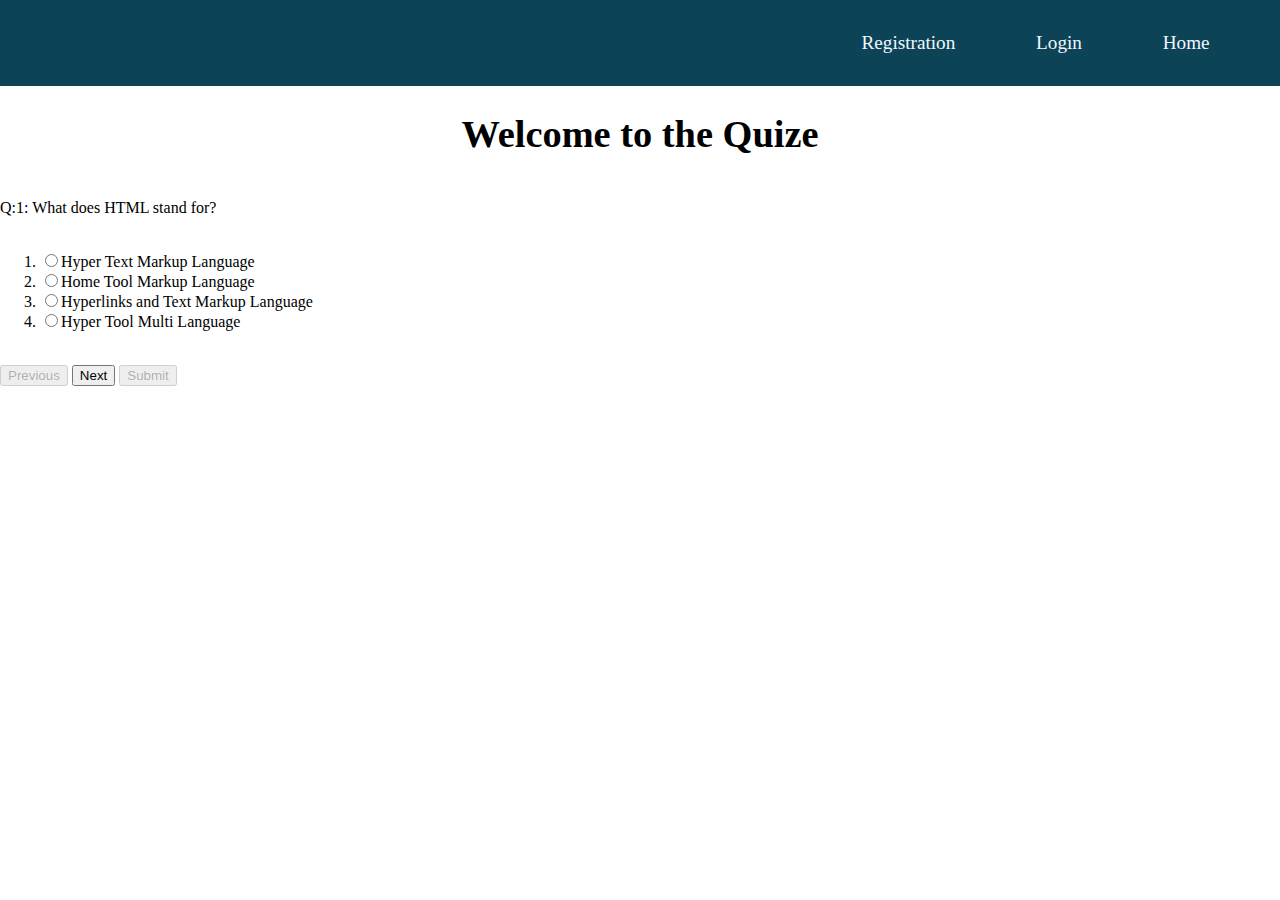
<file: Demo2/home.html>
<!DOCTYPE html>
<html lang="en">

<head>
    <meta charset="UTF-8">
    <meta name="viewport" content="width=device-width, initial-scale=1.0">
    <title>Document</title>
    <link rel="stylesheet" href="style.css">
</head>

<body onload="home()">
    <nav id="navbar">
        <a href="/registration.html">Registration</a>
        <a href="/login.html">Login</a>
        <a href="/home.html">Home</a>
    </nav>
    <h1 id="welcome_quize">Welcome to the Quize</h1>
    <div id="quize">
        <div id="timer">
        </div>
        <br>
        <div id="question">
        </div>
        <br>
        <div id="options">
            <ol id="quizelist"></ol>
        </div><br>
        <button id="previous" disable>Previous</button>
        <button id="next">Next</button>
        <button id="submit_btn">Submit</button>
    </div>
    <div id="quize_result" style="display:none">
        <h1>Quize Result</h1>
        <div id="result" style="display:none"></div>
    </div>

    <script src="index.js"></script>

</body>

</html>
</file>
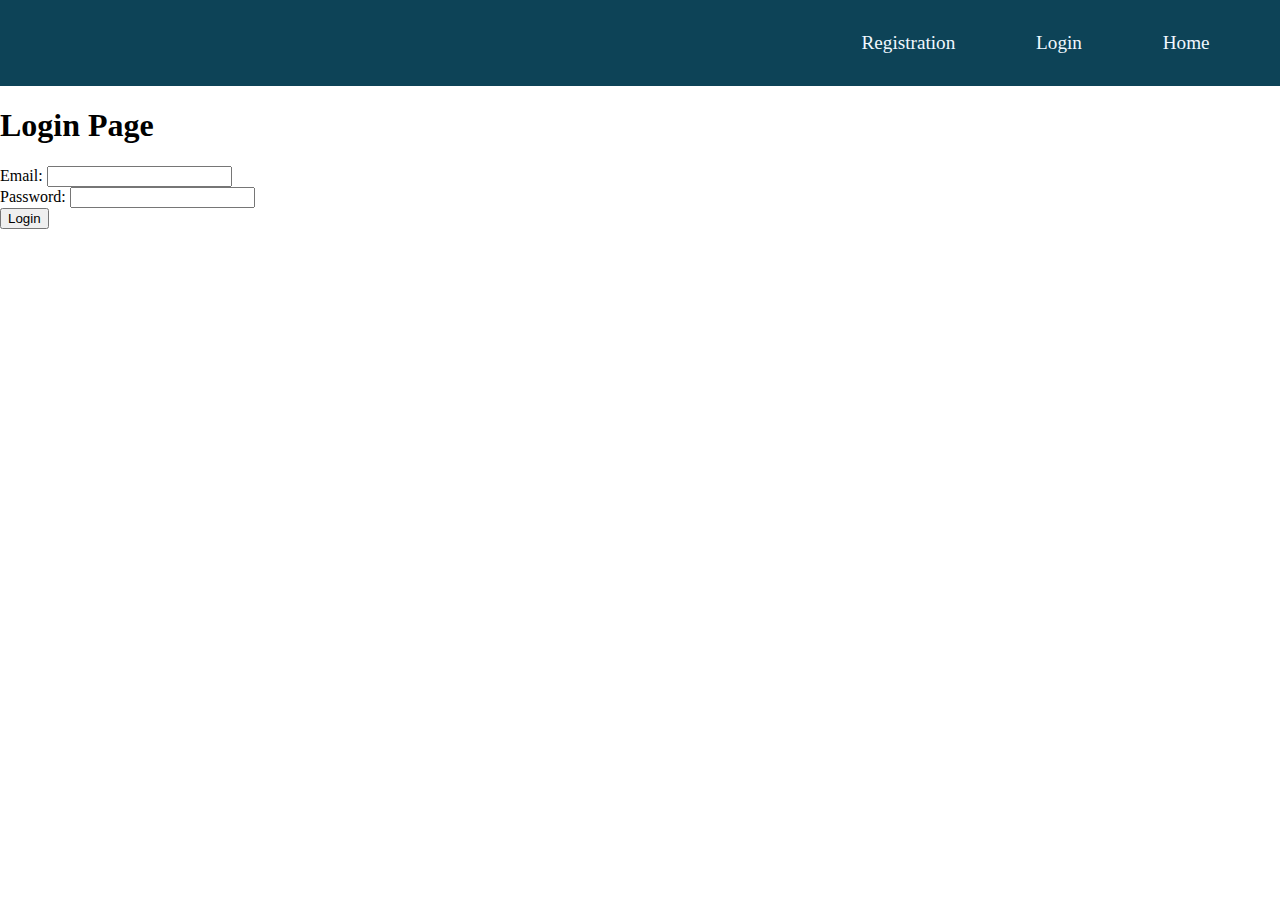
<file: Demo2/login.html>
<!DOCTYPE html>
<html lang="en">
<head>
    <meta charset="UTF-8">
    <meta name="viewport" content="width=device-width, initial-scale=1.0">
    <title>Document</title>
    <link rel="stylesheet" href="style.css">
    

</head>
<body>
    <nav id="navbar">
        <a href="/registration.html">Registration</a>
        <a href="/login.html">Login</a>
        <a href="/home.html">Home</a>
    </nav>

    <div class="login-page">
        <form onsubmit="loginData(); return false;">
            <h1>Login Page</h1>
            <label for="email">Email:</label>
            <input type="text" id="email" name="email" required>
            <br>
            <label for="password">Password:</label>
            <input type="password" id="password" name="password" required>
            <br>
            <button type="submit">Login</button>
        </form>
    </div>
    <script src="index.js"></script>
    
</body>
</html>
</file>
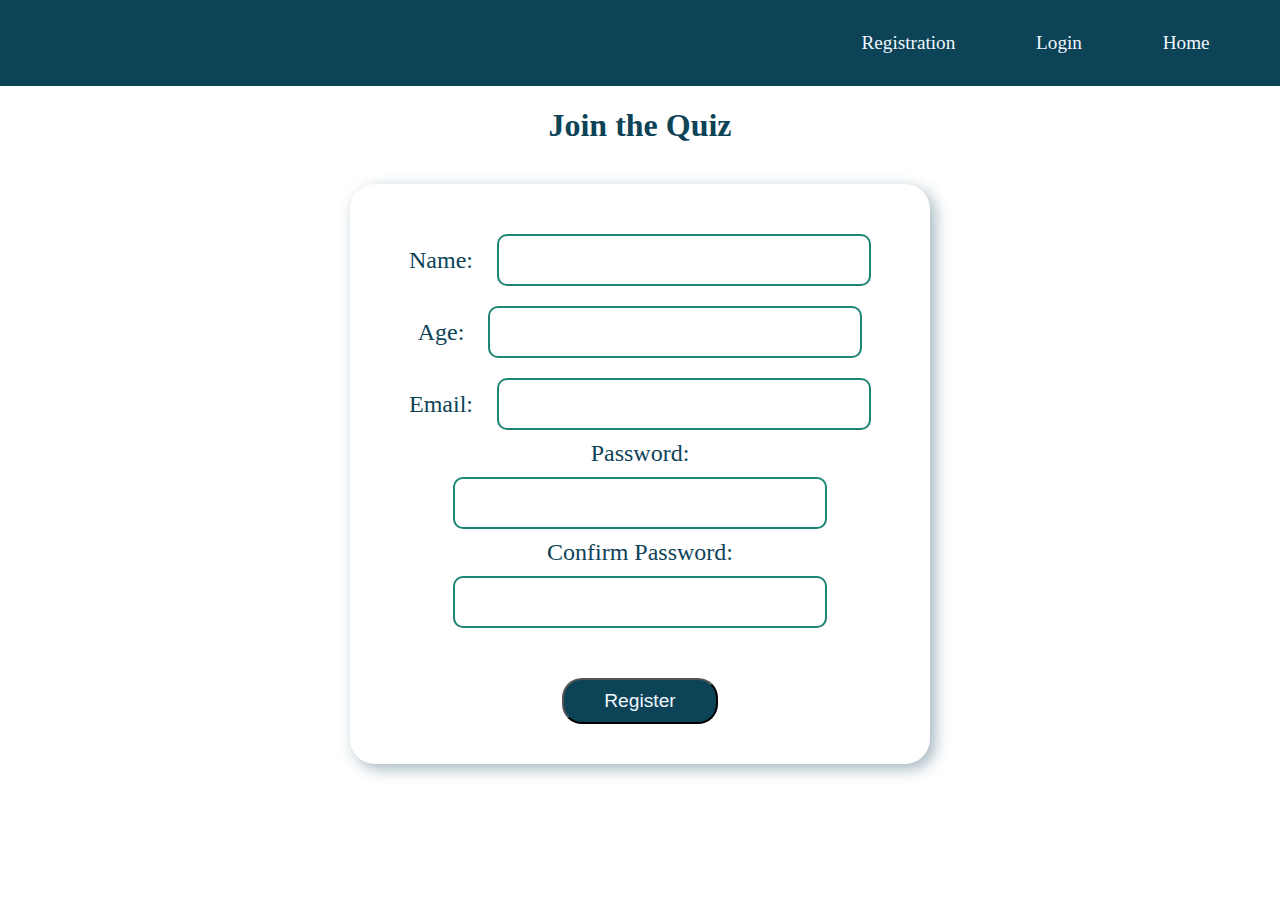
<file: Demo2/registration.html>
<!DOCTYPE html>
<html lang="en">
<head>
    <meta charset="UTF-8">
    <meta name="viewport" content="width=device-width, initial-scale=1.0">
    <title>Document</title>
    <link rel="stylesheet" href="style.css">

</head>
<body>
    <nav id="navbar">
        <a href="/registration.html">Registration</a>
        <a href="/login.html">Login</a>
        <a href="/home.html">Home</a>
    </nav>

    <div class="registration-container">
        <h1 class="title">Join the Quiz</h1>

        <form onsubmit="registrationData(); return false;" class="registration-form">
            <label for="name">Name:</label>
            <input type="text" id="name" name="name" required>
            <br>
            <label for="age">Age:</label>
            <input type="number" id="age" name="age" required>
            <br>
            <label for="email">Email:</label>
            <input type="text" id="email" name="email" required>
            <br>
            <label for="password">Password:</label>
            <input type="password" id="password" name="password" required>
            <br>
            <label for="confirm-password">Confirm Password:</label>
            <input type="password" id="confirm-password" name="confirm-password" required>
            <br>
            <button type="submit">Register</button>
        </form>
    </div>

   <script src="index.js"></script>
</body>
</html>
</file>
<file: Demo2/style.css>
body{
    margin: 0;
}
#navbar{
    padding: 2rem;
    text-align:end;
    background-color: rgb(13, 67, 87);
}
#navbar a{
    margin: 2rem;
    text-decoration: none;
    font-size: clamp(1rem, 2vw, 1.2rem);
    padding: 0.4rem;
    color: aliceblue;
}
#welcome_quize{
    font-size: clamp(2rem, 3vw, 2.5rem);
    text-align: center;
}


/* registration page */
.registration-container{
    border: 2prx solid black;    
    text-align: center;
    color: rgb(13, 67, 87);

}

.registration-form{
    /* border: 2px solid black; */
    padding: 40px;
    margin: 40px 350px 40px 350px;
    box-shadow: 5px 5px 15px rgba(13, 67, 87, 0.38);
    border-radius: 25px;
}
.registration-form label{
    margin: 10px;
    font-size: clamp(1.5rem, 2vw, 1.2rem);
    color: rgb(13, 67, 87);
}
.registration-form  input{
    margin: 10px;
    font-size: clamp(1.5rem, 2vw, 1.2rem);
    border-radius: 10px;
    border: 2px solid rgb(30, 133, 116);;
    padding: 10px;
    width: 350px;
}
.registration-form button{
    padding: 10px 40px 10px 40px;
    font-size: clamp(1rem, 2vw, 1.2rem);
    border-radius: 20px;
    background-color: rgb(13, 67, 87);
    color: aliceblue;
    margin: 40px 0 0 0;
}
</file>
